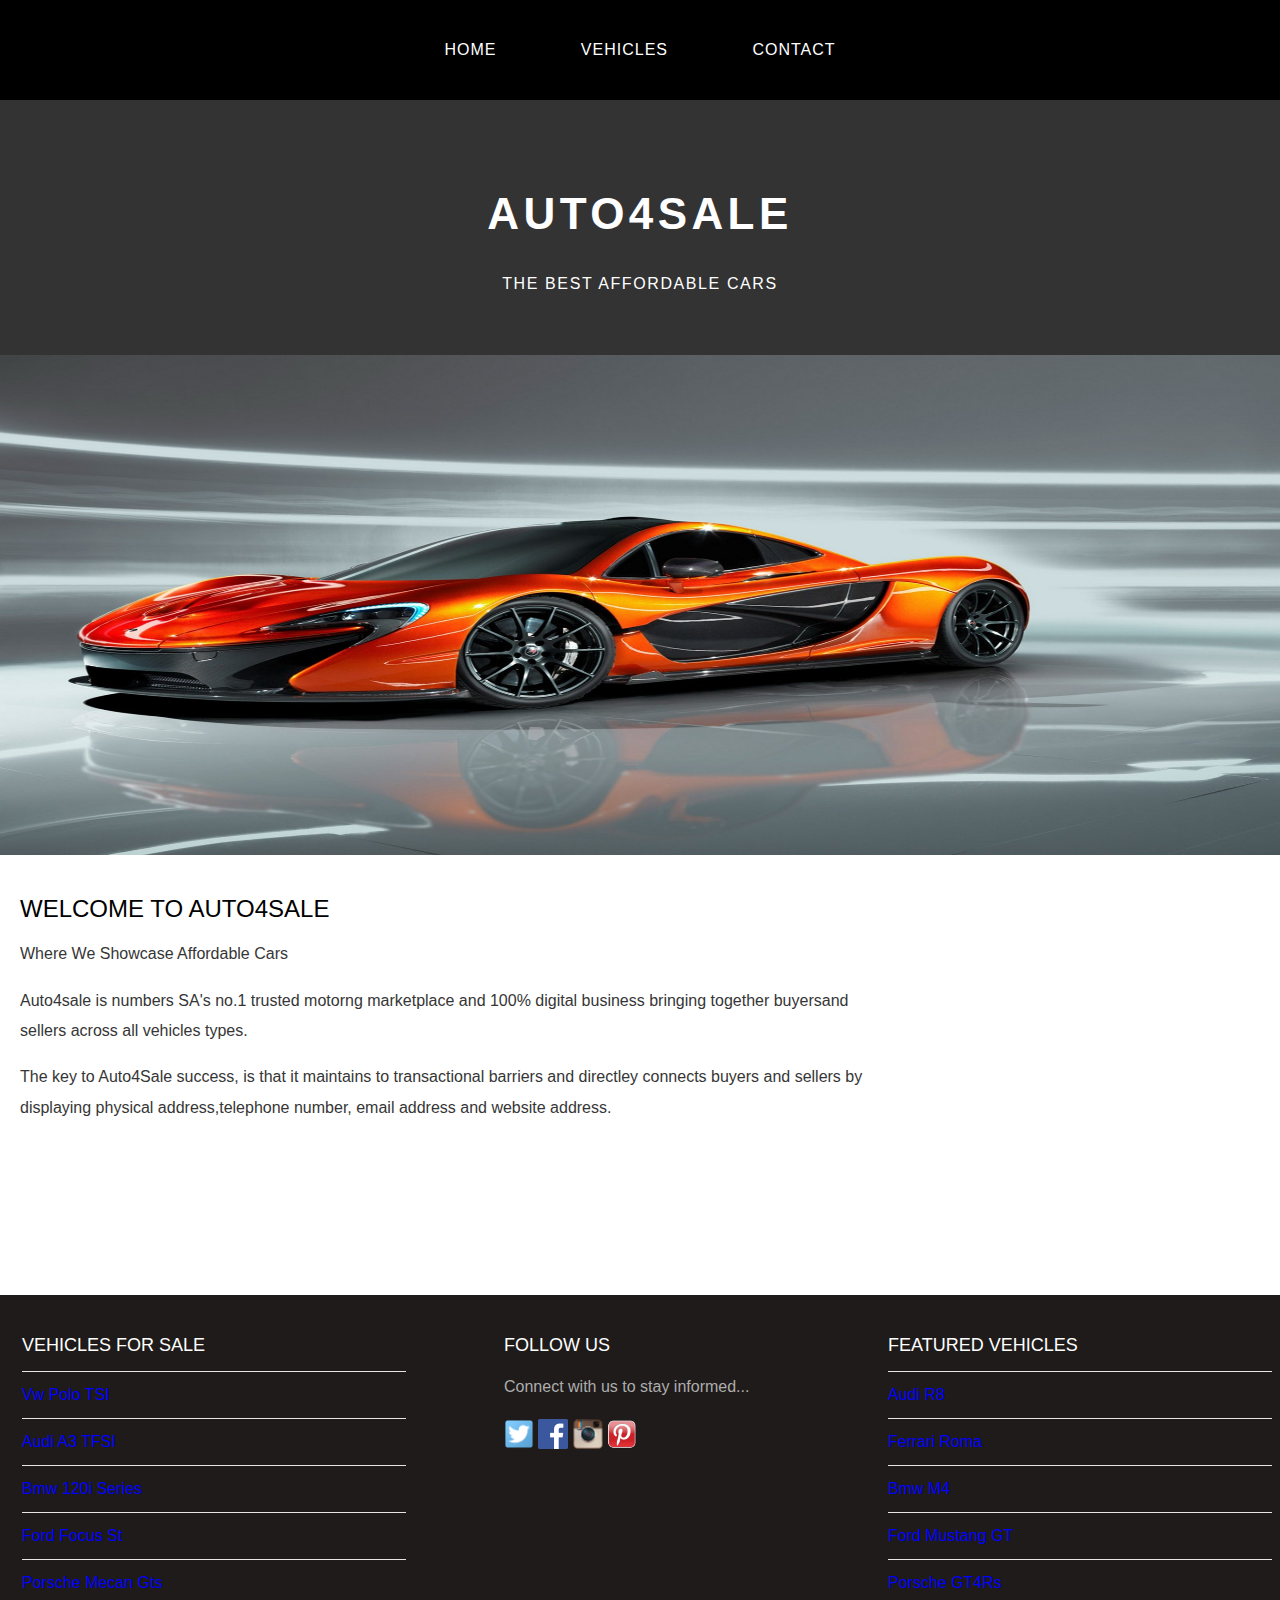
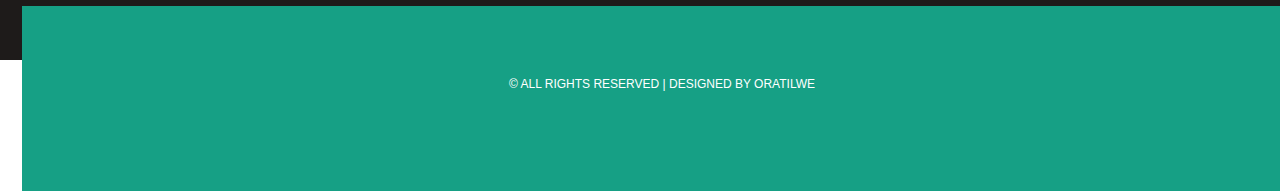
<file: index.html>
<!DOCTYPE html>
<html>
<head>
    <title>Auto4Sale</title>
    <link rel="stylesheet" href="style.css"/>
    </head>
    <body>
    <div id="menu">
    <ul>
    <li><a href="#">Home</a></li>
    <li><a href="vehicles.html">Vehicles</a></li>
    <li><a  href="contact.html">Contact</a></li>    
        </ul>    
        </div>
        <div id="header">
        <h1>AUTO4SALE</h1>
        <p>THE BEST AFFORDABLE CARS</p>
        </div>
        <div id="banner">
            <img src="images/img%20pic01.jpg">
        </div>
            <div id="page">
            <div id="content">
            <h2>Welcome To Auto4Sale</h2>
            <p>Where We Showcase Affordable Cars</p>
                <P>Auto4sale is numbers SA's no.1 trusted motorng marketplace and 100% digital business bringing together buyersand sellers across all vehicles types.</P><p>The key to Auto4Sale success, is that it maintains to transactional barriers and directley connects buyers and sellers by displaying physical address,telephone number, email address and website address.</p>
    
            </div>
        </div>
        <div id="footer">
        <div id="box-1">
        <h2>Vehicles For sale</h2>   
         <ul class="styled">
          <li><a href="vw-polo.html">Vw Polo TSI</a></li>
          <li><a href="audi-a3.html">Audi A3 TFSI</a></li> 
          <li><a href="bmw-120i.html">Bmw 120i Series</a></li>
          <li><a href="ford-focus-st.html">Ford Focus St</a></li>
          <li><a href="porsche-mecan.html">Porsche Mecan Gts</a></li>
            </ul>   
        </div>
            <div id="box-2">
            <h2>Featured Vehicles</h2>
            <ul class="styled">
            <li><a href="#">Audi R8</a></li>
            <li><a href="#">Ferrari Roma</a></li>
            <li><a href="#">Bmw M4</a></li>
            <li><a href="#">Ford Mustang GT</a></li>
            <li><a href="#">Porsche GT4Rs</a></li>
                </ul>
            </div>
             <div id="box-3">
        <h2>Follow Us</h2>
      <p>Connect with us to stay informed...</p>
      <a href="#"><img src="images/twitter.png" height="30"/></a>
      <a href="#"><img src="images/facebook.png" height="30"/></a>
     <a href="#"><img src="images/instagram.png" height="30"/></a>
      <a href="#"><img src="images/pinterest.png" height="30"/></a>
        </div>
    <div id="copyright">
    <p>&copy; All Rights Reserved | Designed By Oratilwe</p>
    </div>
    </div>
    </body>  
</html>
</file>
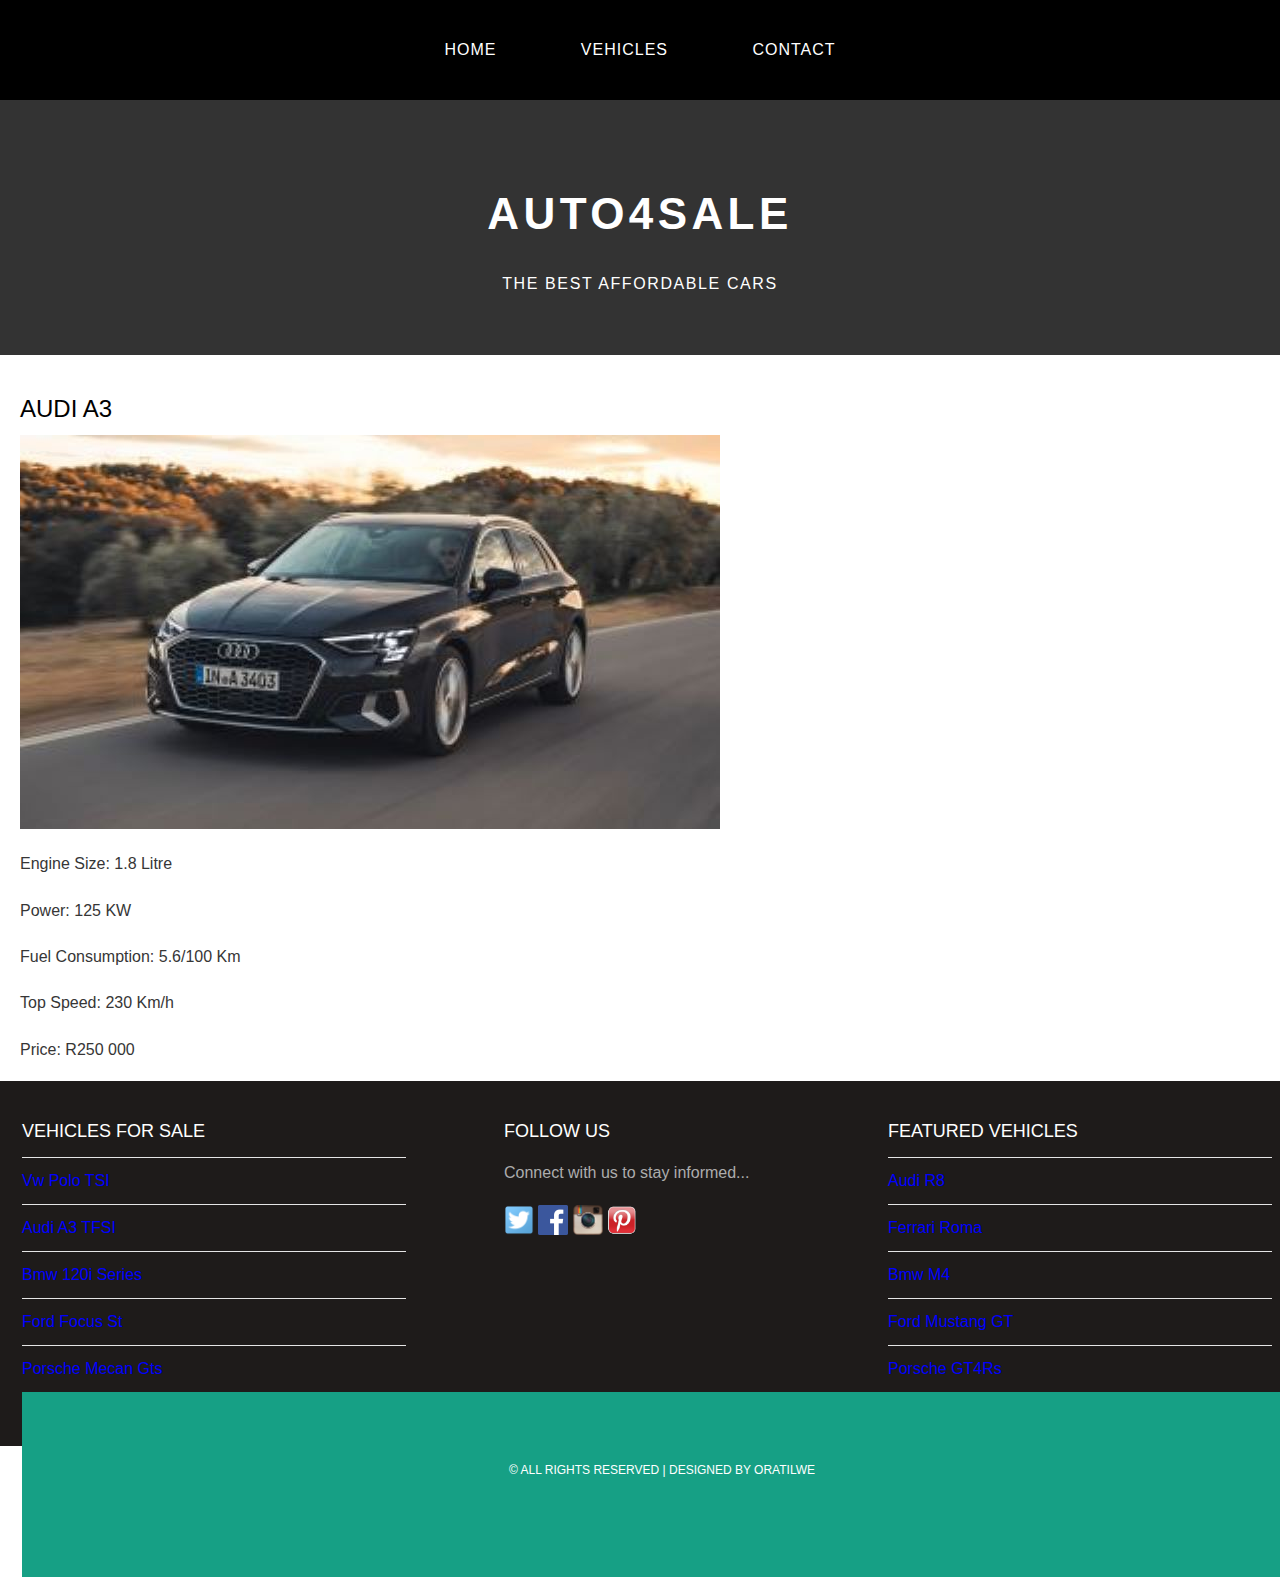
<file: audi-a3.html>
<!DOCTYPE html>
<html>
<head>
    <title>Auto4Sale</title>
    <link rel="stylesheet" href="style.css"/>
    </head>
    <body>
    <div id="menu">
    <ul>
    <li><a href="index.html">Home</a></li>
    <li><a href="vehicles.html">Vehicles</a></li>
    <li><a  href="contact.html">Contact</a></li>    
        </ul>    
        </div>
        <div id="header">
        <h1>AUTO4SALE</h1>
        <p>THE BEST AFFORDABLE CARS</p>
        </div>
        <div id="page">
        <div id="content">
        <h2>AUDI A3</h2>    
        <img src="images/A3%2001.jpg">
            <p>Engine Size: 1.8 Litre</p>
            <p>Power: 125 KW</p>
            <p>Fuel Consumption: 5.6/100 Km</p> 
            <p>Top Speed: 230 Km/h</p>
            <p>Price: R250 000</p>
            </div>
        </div>
        <div id="footer">
        <div id="box-1">
        <h2>Vehicles For sale</h2>   
         <ul class="styled">
          <li><a href="vw-polo.html">Vw Polo TSI</a></li>
          <li><a href="audi-a3.html">Audi A3 TFSI</a></li> 
          <li><a href="bmw-120i.html">Bmw 120i Series</a></li>
          <li><a href="ford-focus-st.html">Ford Focus St</a></li>
          <li><a href="porsche-mecan.html">Porsche Mecan Gts</a></li>
            </ul>   
        </div>
            <div id="box-2">
            <h2>Featured Vehicles</h2>
            <ul class="styled">
            <li><a href="#">Audi R8</a></li>
            <li><a href="#">Ferrari Roma</a></li>
            <li><a href="#">Bmw M4</a></li>
            <li><a href="#">Ford Mustang GT</a></li>
            <li><a href="#">Porsche GT4Rs</a></li>
                </ul>
            </div>
             <div id="box-3">
        <h2>Follow Us</h2>
      <p>Connect with us to stay informed...</p>
      <a href="#"><img src="images/twitter.png" height="30"/></a>
      <a href="#"><img src="images/facebook.png" height="30"/></a>
     <a href="#"><img src="images/instagram.png" height="30"/></a>
      <a href="#"><img src="images/pinterest.png" height="30"/></a>
        </div>
    <div id="copyright">
    <p>&copy; All Rights Reserved | Designed By Oratilwe</p>
    </div>
        </div>
    </body>  
</html>
</file>
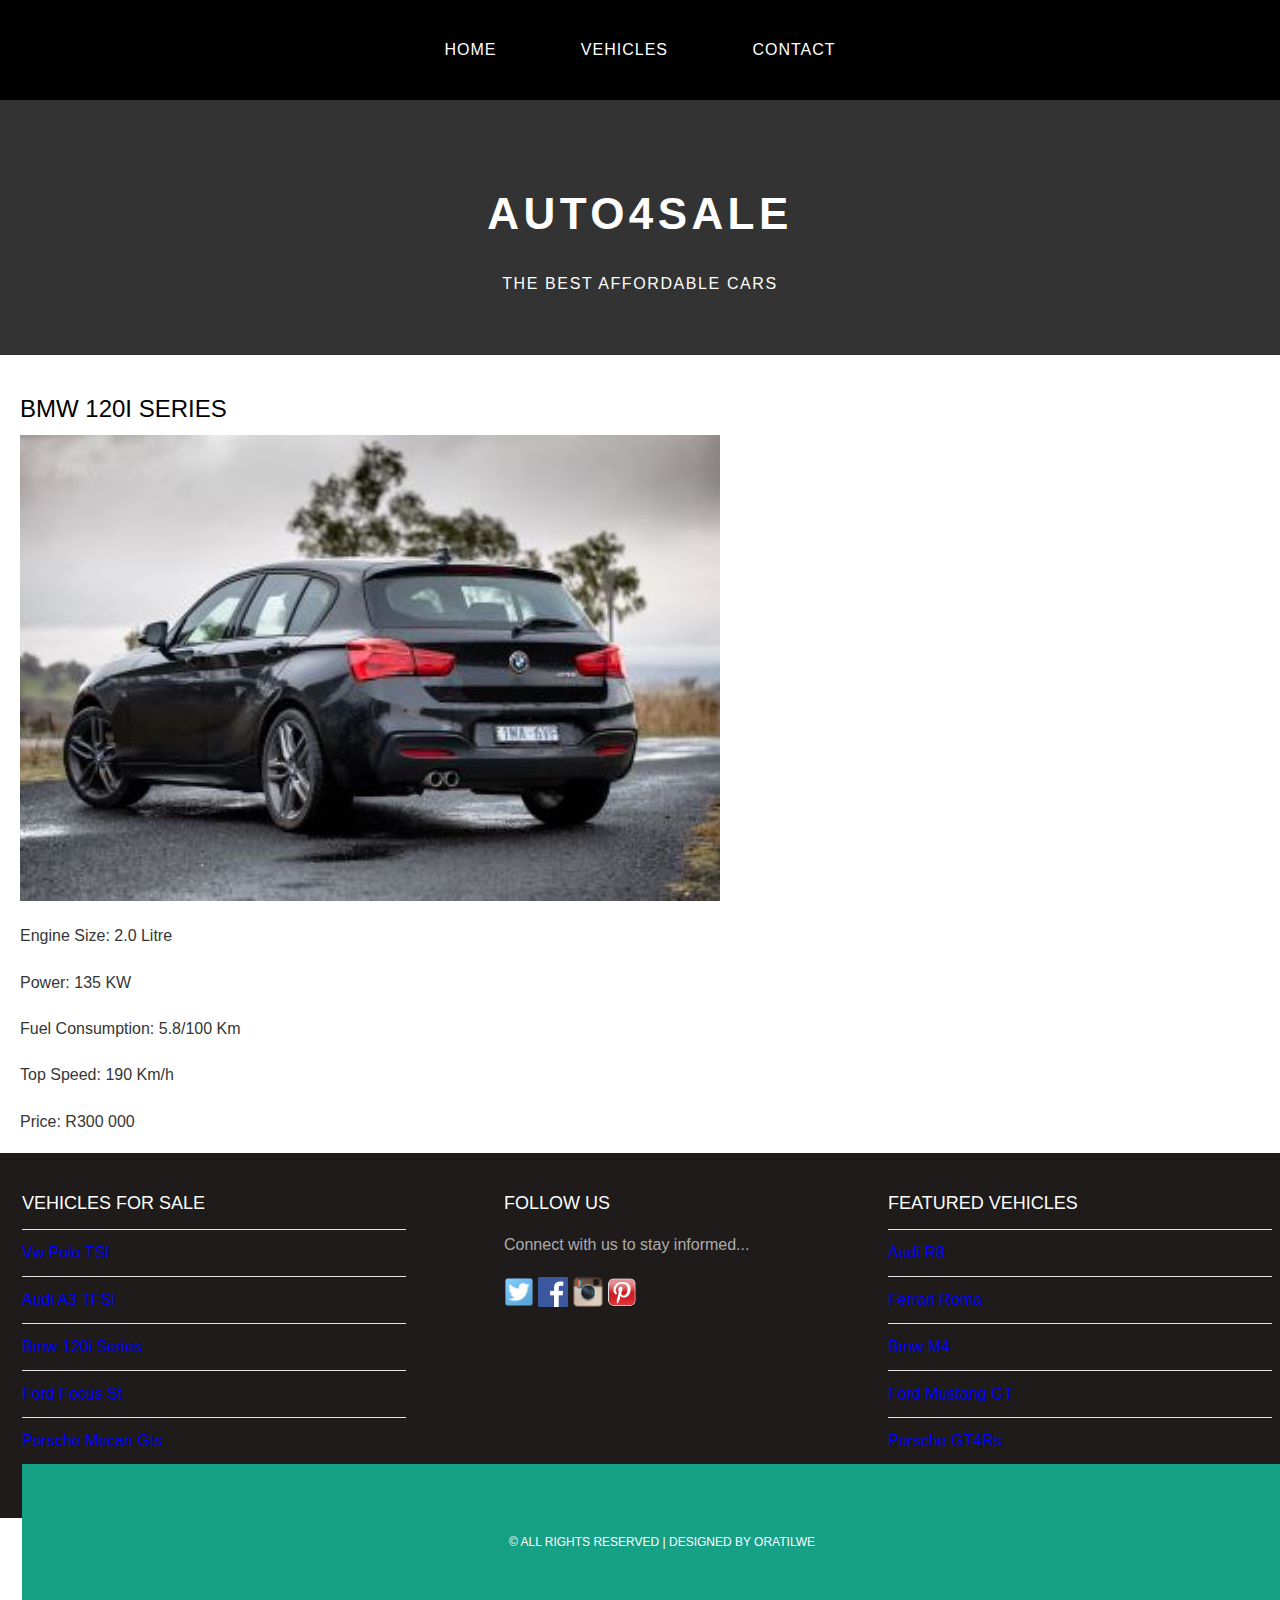
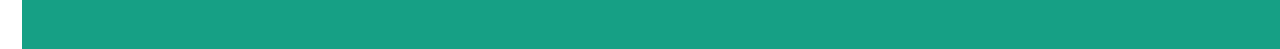
<file: bmw-120i.html>
<!DOCTYPE html>
<html>
<head>
    <title>Auto4Sale</title>
    <link rel="stylesheet" href="style.css"/>
    </head>
    <body>
    <div id="menu">
    <ul>
    <li><a href="index.html">Home</a></li>
    <li><a href="vehicles.html">Vehicles</a></li>
    <li><a  href="contact.html">Contact</a></li>    
        </ul>    
        </div>
        <div id="header">
        <h1>AUTO4SALE</h1>
        <p>THE BEST AFFORDABLE CARS</p>
        </div>
        <div id="page">
        <div id="content">
        <h2>BMW 120i SERIES</h2>    
        <img src="images/Bmw%201%20series.jpg"/>
            <p>Engine Size: 2.0 Litre</p>
            <p>Power: 135 KW</p>
            <p>Fuel Consumption: 5.8/100 Km</p> 
            <p>Top Speed: 190 Km/h</p>
            <p>Price: R300 000</p>
            </div>
        </div>
        <div id="footer">
        <div id="box-1">
        <h2>Vehicles For sale</h2>   
         <ul class="styled">
          <li><a href="vw-polo.html">Vw Polo TSI</a></li>
          <li><a href="audi-a3.html">Audi A3 TFSI</a></li> 
          <li><a href="bmw-120i.html">Bmw 120i Series</a></li>
          <li><a href="ford-focus-st.html">Ford Focus St</a></li>
          <li><a href="porsche-mecan.html">Porsche Mecan Gts</a></li>
            </ul>   
            </div>
            <div id="box-2">
            <h2>Featured Vehicles</h2>
            <ul class="styled">
            <li><a href="#">Audi R8</a></li>
            <li><a href="#">Ferrari Roma</a></li>
            <li><a href="#">Bmw M4</a></li>
            <li><a href="#">Ford Mustang GT</a></li>
            <li><a href="#">Porsche GT4Rs</a></li>
                </ul>
            </div>
             <div id="box-3">
        <h2>Follow Us</h2>
      <p>Connect with us to stay informed...</p>
      <a href="#"><img src="images/twitter.png" height="30"/></a>
      <a href="#"><img src="images/facebook.png" height="30"/></a>
     <a href="#"><img src="images/instagram.png" height="30"/></a>
      <a href="#"><img src="images/pinterest.png" height="30"/></a>
        </div>
    <div id="copyright">
    <p>&copy; All Rights Reserved | Designed By Oratilwe</p>
    </div>
        </div>
    </body>  
</html>
</file>
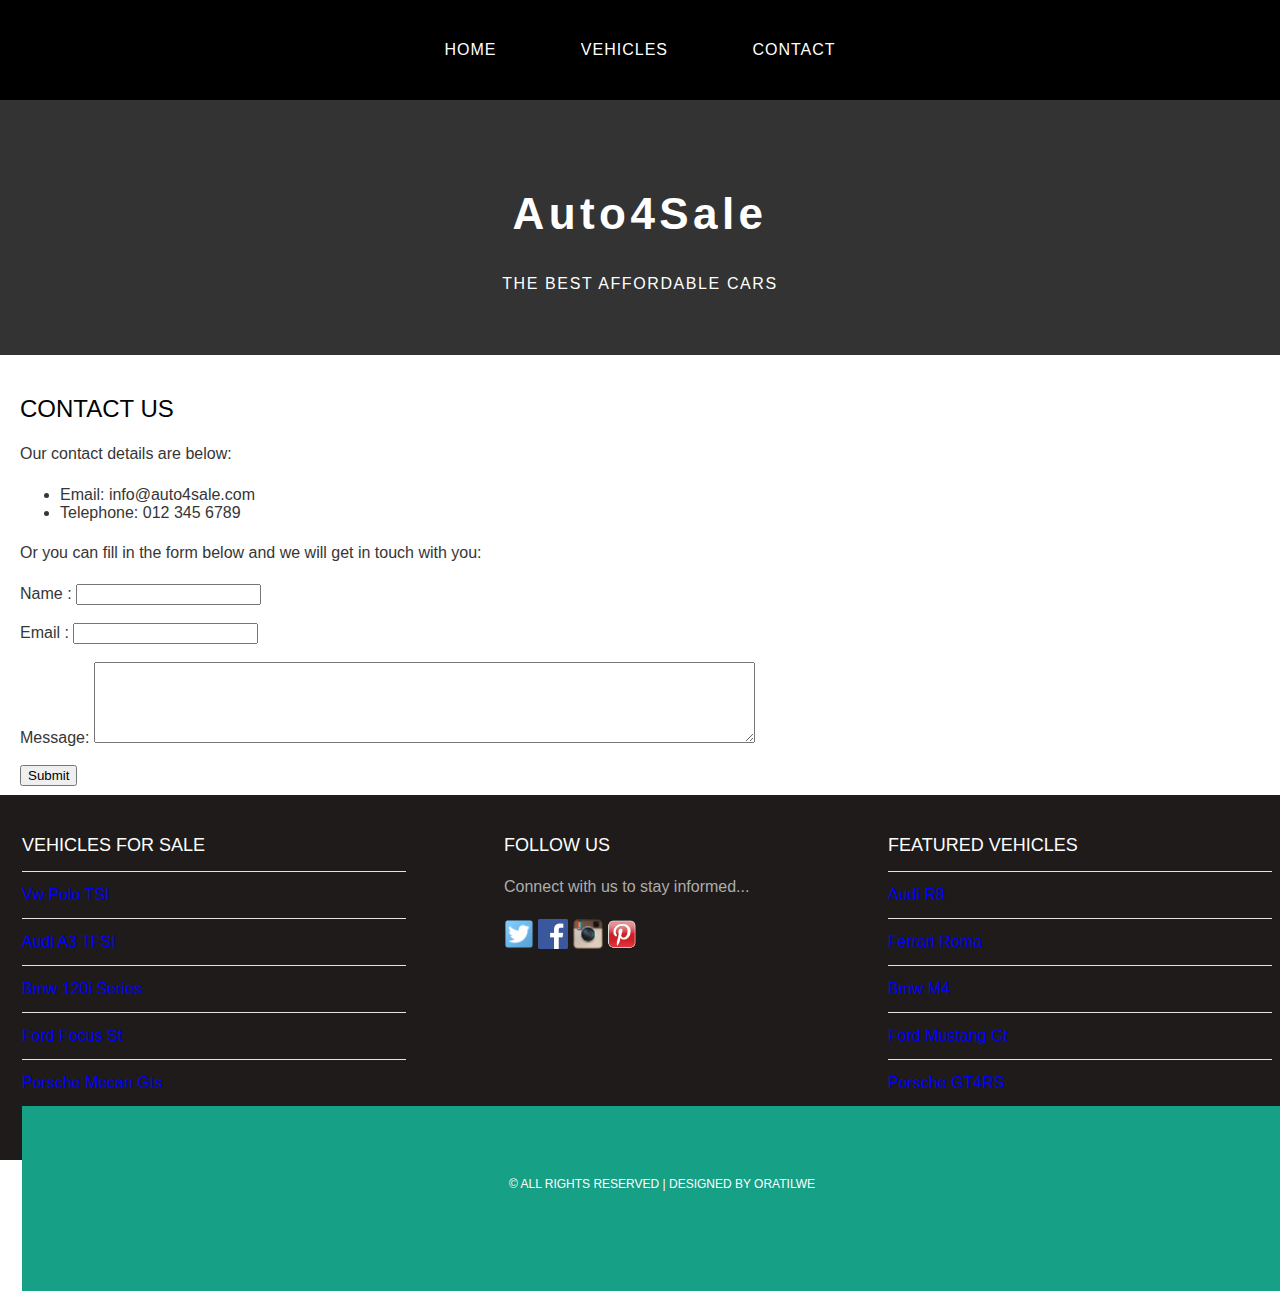
<file: contact.html>
<!DOCTYPE html>
<html>
   <head>
     <title>Travel The World</title>
    <link rel="stylesheet" href="style.css"/>
    </head>

<body>
    <div id="menu">
    <ul>
      <li><a href="index.html">Home</a></li>
      <li><a href="vehicles.html">Vehicles</a></li>
      <li><a href="#">Contact</a></li>
    </ul>
    </div>
    
    <div id="header">
    <h1>Auto4Sale</h1>
        <p>THE BEST AFFORDABLE CARS</p>
    </div>

    
    <div id="page">
    <div id="content">
        <h2>Contact Us</h2>
        <p>Our contact details are below:</p>
<ul class="style1">
<li>Email: info@auto4sale.com</li>
<li>Telephone: 012 345 6789</li>
</ul>

<p>Or you can fill in the form below and we will get in touch with you:</p>
<form>
Name     : <input type="text" /><br/><br/>
Email     : <input type="email" /><br/><br/>
Message: <textarea cols="80" rows="5"></textarea><br/><br/>
<input type="submit" value="Submit"/>
</form>
        </div>
    </div>
         <div id="footer">
        <div id="box-1">
        <h2>Vehicles For sale</h2>   
         <ul class="styled">
          <li><a href="vw-polo.html">Vw Polo TSI</a></li>
          <li><a href="audi-a3.html">Audi A3 TFSI</a></li> 
          <li><a href="bmw-120i.html">Bmw 120i Series</a></li>
          <li><a href="ford-focus-st.html">Ford Focus St</a></li>
          <li><a href="porsche-mecan.html">Porsche Mecan Gts</a></li>
            </ul>   
            </div>
            <div id="box-2">
            <h2>Featured Vehicles</h2>
            <ul class="styled">
            <li><a href="#">Audi R8</a></li>
            <li><a href="#">Ferrari Roma</a></li>
            <li><a href="#">Bmw M4</a></li>
            <li><a href="#">Ford Mustang Gt</a></li>
            <li><a href="#">Porsche GT4RS</a>  </li>
                </ul>
            </div>
             <div id="box-3">
        <h2>Follow Us</h2>
      <p>Connect with us to stay informed...</p>
      <a href="#"><img src="images/twitter.png" height="30"/></a>
      <a href="#"><img src="images/facebook.png" height="30"/></a>
     <a href="#"><img src="images/instagram.png" height="30"/></a>
      <a href="#"><img src="images/pinterest.png" height="30"/></a>
        
    </div>
    <div id="copyright">
    <p>&copy; All Rights Reserved | Designed By Oratilwe</p>
    </div>
        </div>
    </body>  
</html>
</file>
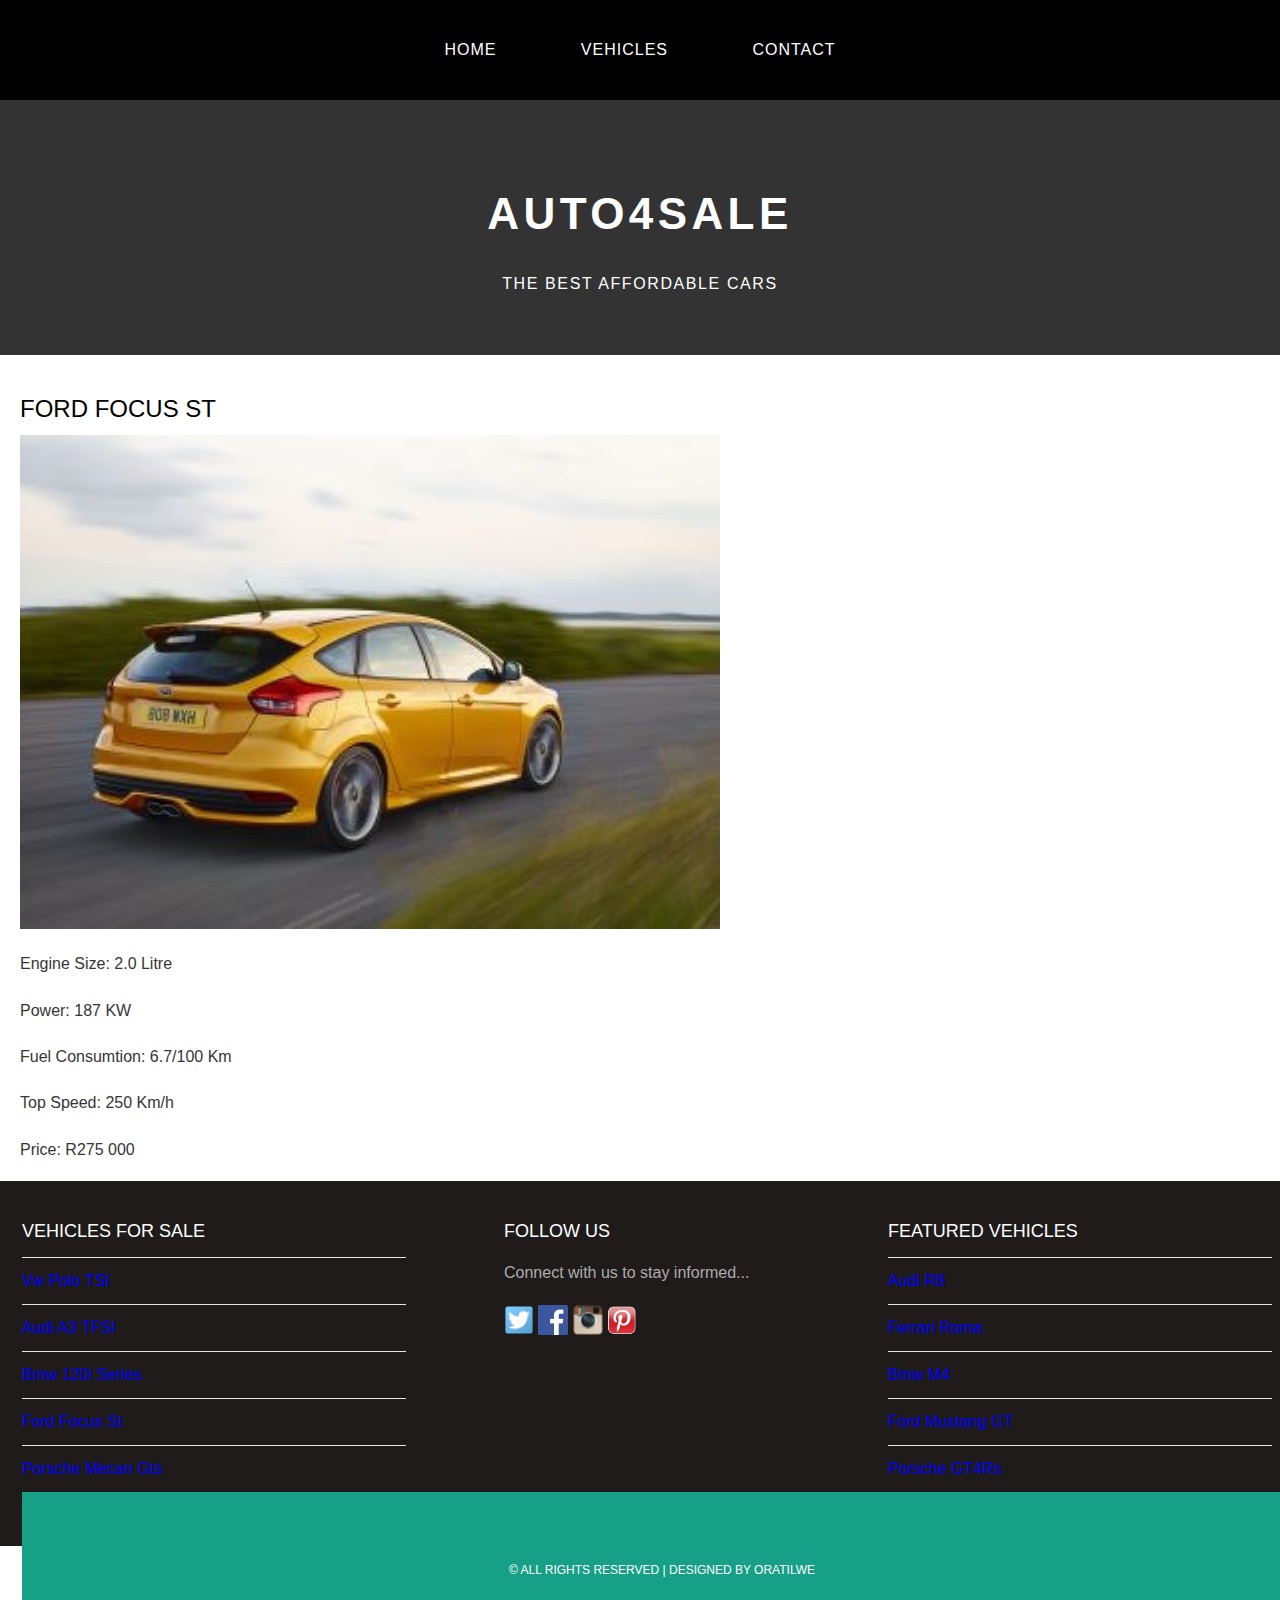
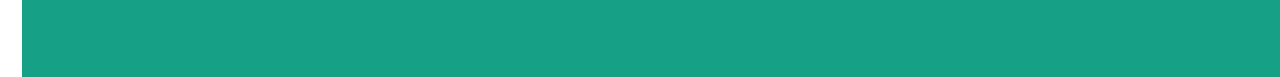
<file: ford-focus-st.html>
<!DOCTYPE html>
<html>
<head>
    <title>Auto4Sale</title>
    <link rel="stylesheet" href="style.css"/>
    </head>
    <body>
    <div id="menu">
    <ul>
    <li><a href="index.html">Home</a></li>
    <li><a href="vehicles.html">Vehicles</a></li>
    <li><a  href="contact.html">Contact</a></li>    
        </ul>    
        </div>
        <div id="header">
        <h1>AUTO4SALE</h1>
        <p>THE BEST AFFORDABLE CARS</p>
        </div>
        <div id="page">
        <div id="content">
        <h2>FORD FOCUS ST</h2>    
        <img src="images/Ford%20focu%20st.jpg"/>
            <p>Engine Size: 2.0 Litre</p>
            <p>Power: 187 KW</p>
            <p>Fuel Consumtion: 6.7/100 Km</p> 
            <p>Top Speed: 250 Km/h</p>
            <p>Price: R275 000</p>
            </div>
        </div>
        <div id="footer">
        <div id="box-1">
        <h2>Vehicles For sale</h2>   
         <ul class="styled">
          <li><a href="vw-polo.html">Vw Polo TSI</a></li>
          <li><a href="audi-a3.html">Audi A3 TFSI</a></li> 
          <li><a href="bmw-120i.html">Bmw 120i Series</a></li>
          <li><a href="ford-focus-st.html">Ford Focus St</a></li>
          <li><a href="porsche-mecan.html">Porsche Mecan Gts</a></li>
            </ul>   
            </div>
            <div id="box-2">
            <h2>Featured Vehicles</h2>
            <ul class="styled">
            <li><a href="#">Audi R8</a></li>
            <li><a href="#">Ferrari Roma</a></li>
            <li><a href="#">Bmw M4</a></li>
            <li><a href="#">Ford Mustang GT</a></li>
            <li><a href="#">Porsche GT4Rs</a></li>
                </ul>
            </div>
             <div id="box-3">
        <h2>Follow Us</h2>
      <p>Connect with us to stay informed...</p>
      <a href="#"><img src="images/twitter.png" height="30"/></a>
      <a href="#"><img src="images/facebook.png" height="30"/></a>
     <a href="#"><img src="images/instagram.png" height="30"/></a>
      <a href="#"><img src="images/pinterest.png" height="30"/></a>
        </div>
    <div id="copyright">
    <p>&copy; All Rights Reserved | Designed By Oratilwe</p>
    </div>
        </div>
    </body>  
</html>
</file>
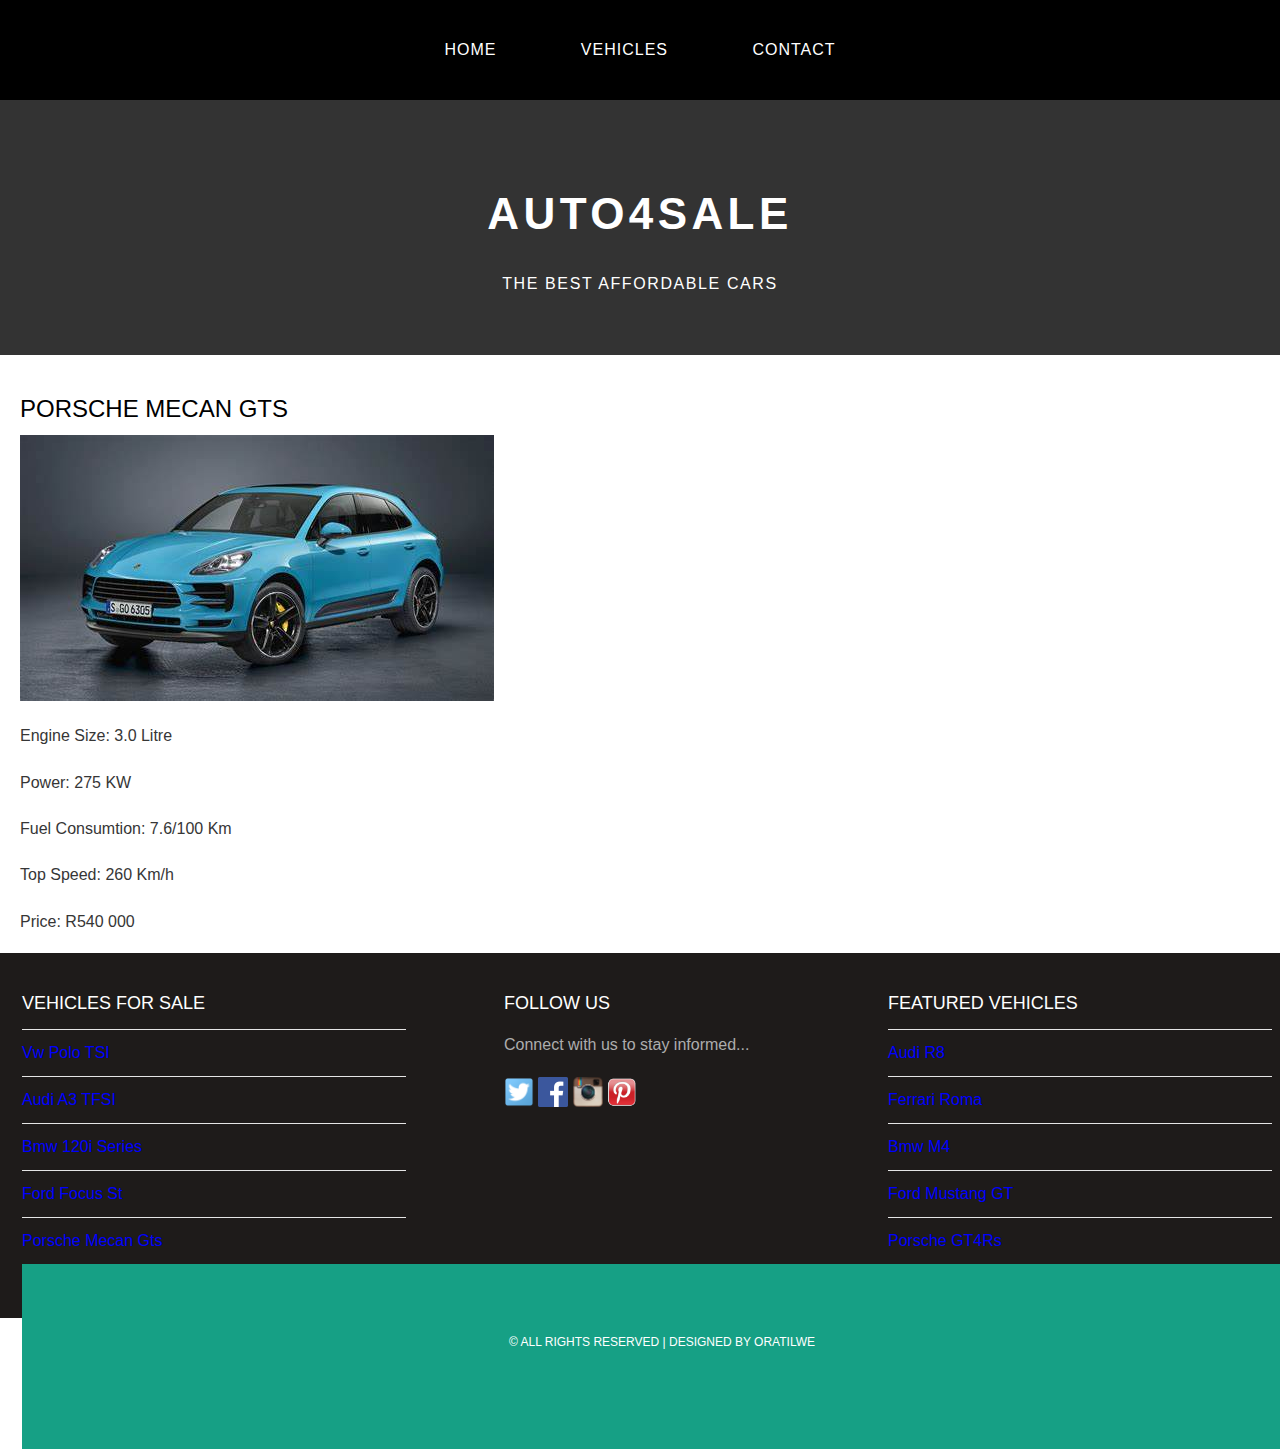
<file: porsche-mecan.html>
<!DOCTYPE html>
<html>
<head>
    <title>Auto4Sale</title>
    <link rel="stylesheet" href="style.css"/>
    </head>
    <body>
    <div id="menu">
    <ul>
    <li><a href="index.html">Home</a></li>
    <li><a href="vehicles.html">Vehicles</a></li>
    <li><a  href="contact.htmls">Contact</a></li>    
        </ul>    
        </div>
        <div id="header">
        <h1>AUTO4SALE</h1>
        <p>THE BEST AFFORDABLE CARS</p>
        </div>
        <div id="page">
        <div id="content">
        <h2>PORSCHE MECAN GTS</h2>    
        <img src="images/porsche%20mecan.jpg">
            <p>Engine Size: 3.0 Litre</p>
            <p>Power: 275 KW</p>
            <p>Fuel Consumtion: 7.6/100 Km</p> 
            <p>Top Speed: 260 Km/h</p>
            <p>Price: R540 000</p>
            </div>
        </div>
        <div id="footer">
        <div id="box-1">
        <h2>Vehicles For sale</h2>   
         <ul class="styled">
          <li><a href="vw-polo.html">Vw Polo TSI</a></li>
          <li><a href="audi-a3.html">Audi A3 TFSI</a></li> 
          <li><a href="bmw-120i.html">Bmw 120i Series</a></li>
          <li><a href="ford-focus-st.html">Ford Focus St</a></li>
          <li><a href="porsche-mecan.html">Porsche Mecan Gts</a></li>
            </ul>   
            </div>
            <div id="box-2">
            <h2>Featured Vehicles</h2>
            <ul class="styled">
            <li><a href="#">Audi R8</a></li>
            <li><a href="#">Ferrari Roma</a></li>
            <li><a href="#">Bmw M4</a></li>
            <li><a href="#">Ford Mustang GT</a></li>
            <li><a href="#">Porsche GT4Rs</a></li>
                </ul>
            </div>
             <div id="box-3">
        <h2>Follow Us</h2>
      <p>Connect with us to stay informed...</p>
      <a href="#"><img src="images/twitter.png" height="30"/></a>
      <a href="#"><img src="images/facebook.png" height="30"/></a>
     <a href="#"><img src="images/instagram.png" height="30"/></a>
      <a href="#"><img src="images/pinterest.png" height="30"/></a>
        </div>
    <div id="copyright">
    <p>&copy; All Rights Reserved | Designed By Oratilwe</p>
    </div>
        </div>
    </body>  
</html>
</file>
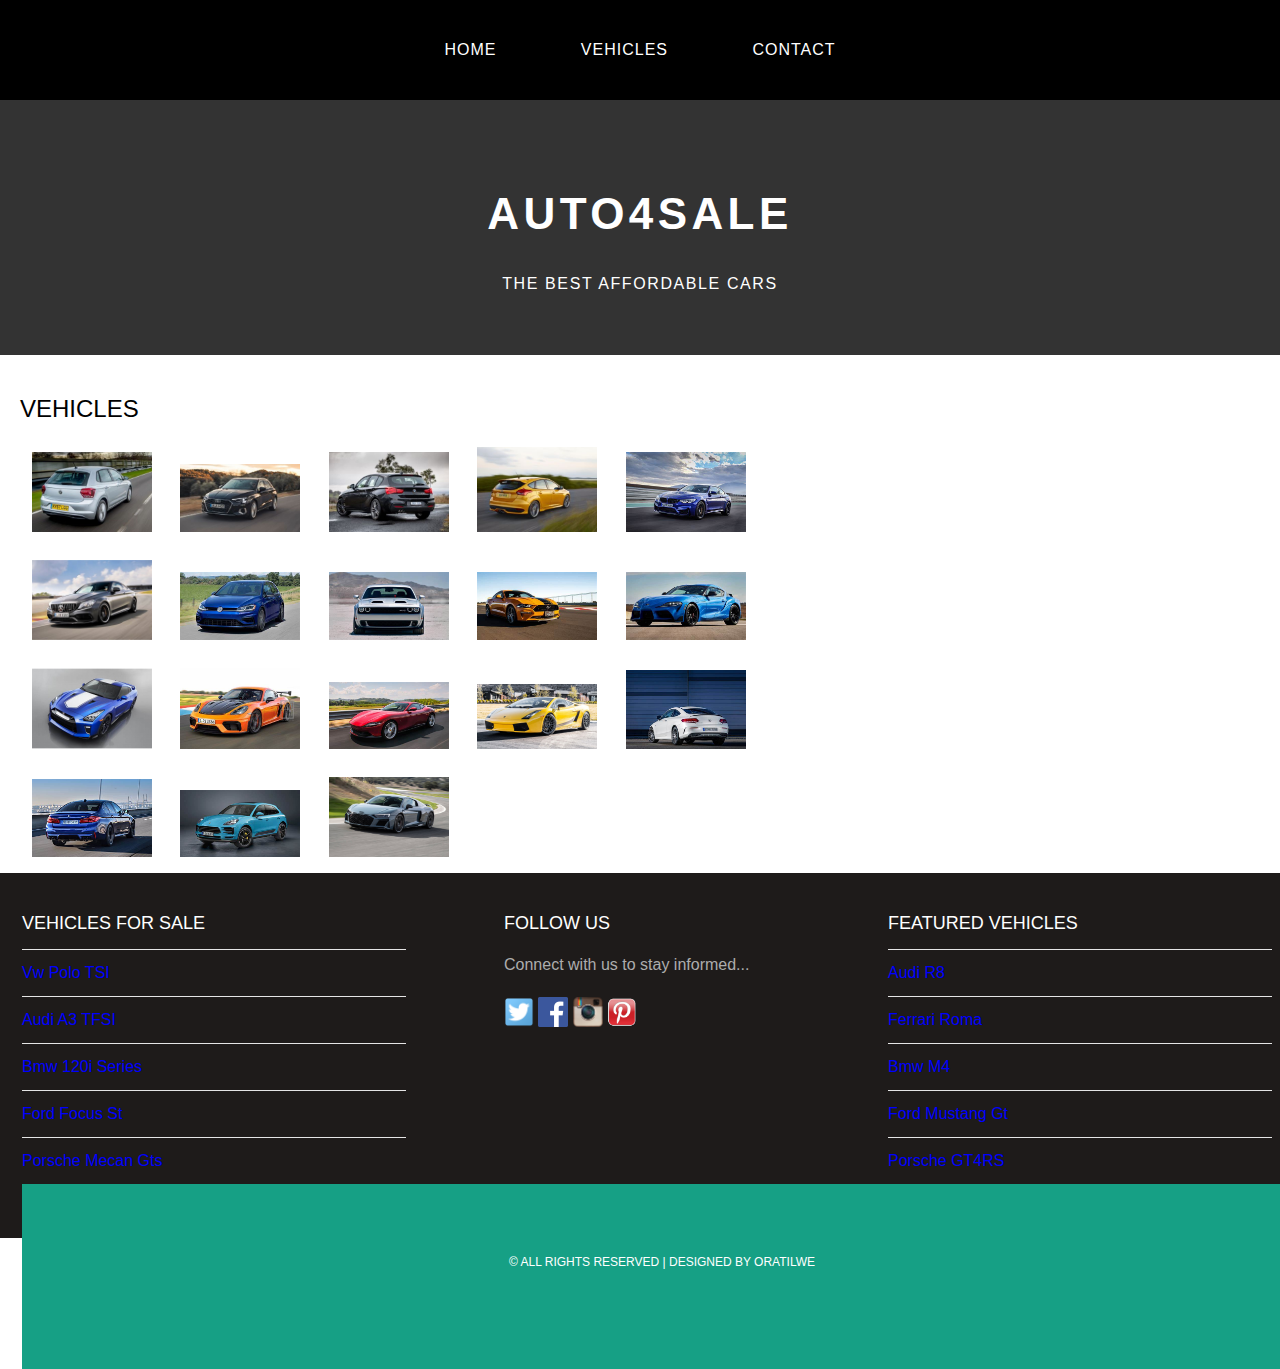
<file: vehicles.html>
<!DOCTYPE html>
<html>
<head>
    <title>Auto4Sale</title>
    <link rel="stylesheet" href="style.css"/>
    </head>
    <body>
    <div id="menu">
    <ul>
    <li><a href="index.html">Home</a></li>
    <li><a href="#">Vehicles</a></li>
    <li><a  href="contact.html">Contact</a></li>    
        </ul>    
        </div>
         <div id="header">
       <h1>AUTO4SALE</h1>
        <p>THE BEST AFFORDABLE CARS</p>
    </div>
        <div id="page">
    <div id="content">
          <h2>Vehicles</h2>
        <div id="vehicles">
          <img src="images/polo01.jpg"/>
          <img src="images/A3%2001.jpg"/>
          <img src="images/Bmw%201%20series.jpg"/>
          <img src="images/Ford%20focu%20st.jpg"/>
          <img src="images/bmw%20m4.jpg"/>
          <img src="images/amg%20c63.jpg"/>
          <img src="images/golf%20r.jpg"/>
          <img src="images/dodge%20challenger.jpg"/>
          <img src="images/ford%20mustang%20gt.jpg"/>
          <img src="images/toyota%20supra.jpg"/>
          <img src="images/nissan%20gtr.jpg"/>
          <img src="images/porsche%20g4%20rs.jpg"/>
          <img src="images/ferrari%20roma.jpg"/>
          <img src="images/lamborghini%20gallardo.jpg"/>
          <img src="images/mercedes%20c43.jpg"/>
          <img src="images/bmw%20m5.jpg"/>
          <img src="images/porsche%20mecan.jpg"/>
          <img src="images/audi%20r8.jpg"/>
        </div>
        </div>
        </div>
          <div id="footer">
        <div id="box-1">
        <h2>Vehicles For sale</h2>   
         <ul class="styled">
          <li><a href="vw-polo.html">Vw Polo TSI</a></li>
          <li><a href="audi-a3.html">Audi A3 TFSI</a></li> 
          <li><a href="bmw-120i.html">Bmw 120i Series</a></li>
          <li><a href="ford-focus-st.html">Ford Focus St</a></li>
          <li><a href="porsche-mecan.html">Porsche Mecan Gts</a></li>
            </ul>   
            </div>
            <div id="box-2">
            <h2>Featured Vehicles</h2>
            <ul class="styled">
            <li><a href="#">Audi R8</a></li>
            <li><a href="#">Ferrari Roma</a></li>
            <li><a href="#">Bmw M4</a></li>
            <li><a href="#">Ford Mustang Gt</a></li>
            <li><a href="#">Porsche GT4RS</a>  </li>
                </ul>
            </div>
             <div id="box-3">
        <h2>Follow Us</h2>
      <p>Connect with us to stay informed...</p>
      <a href="#"><img src="images/twitter.png" height="30"/></a>
      <a href="#"><img src="images/facebook.png" height="30"/></a>
     <a href="#"><img src="images/instagram.png" height="30"/></a>
      <a href="#"><img src="images/pinterest.png" height="30"/></a>
        
    </div>
    <div id="copyright">
    <p>&copy; All Rights Reserved | Designed By Oratilwe</p>
    </div>
        </div>
    </body>  
</html>
</file>
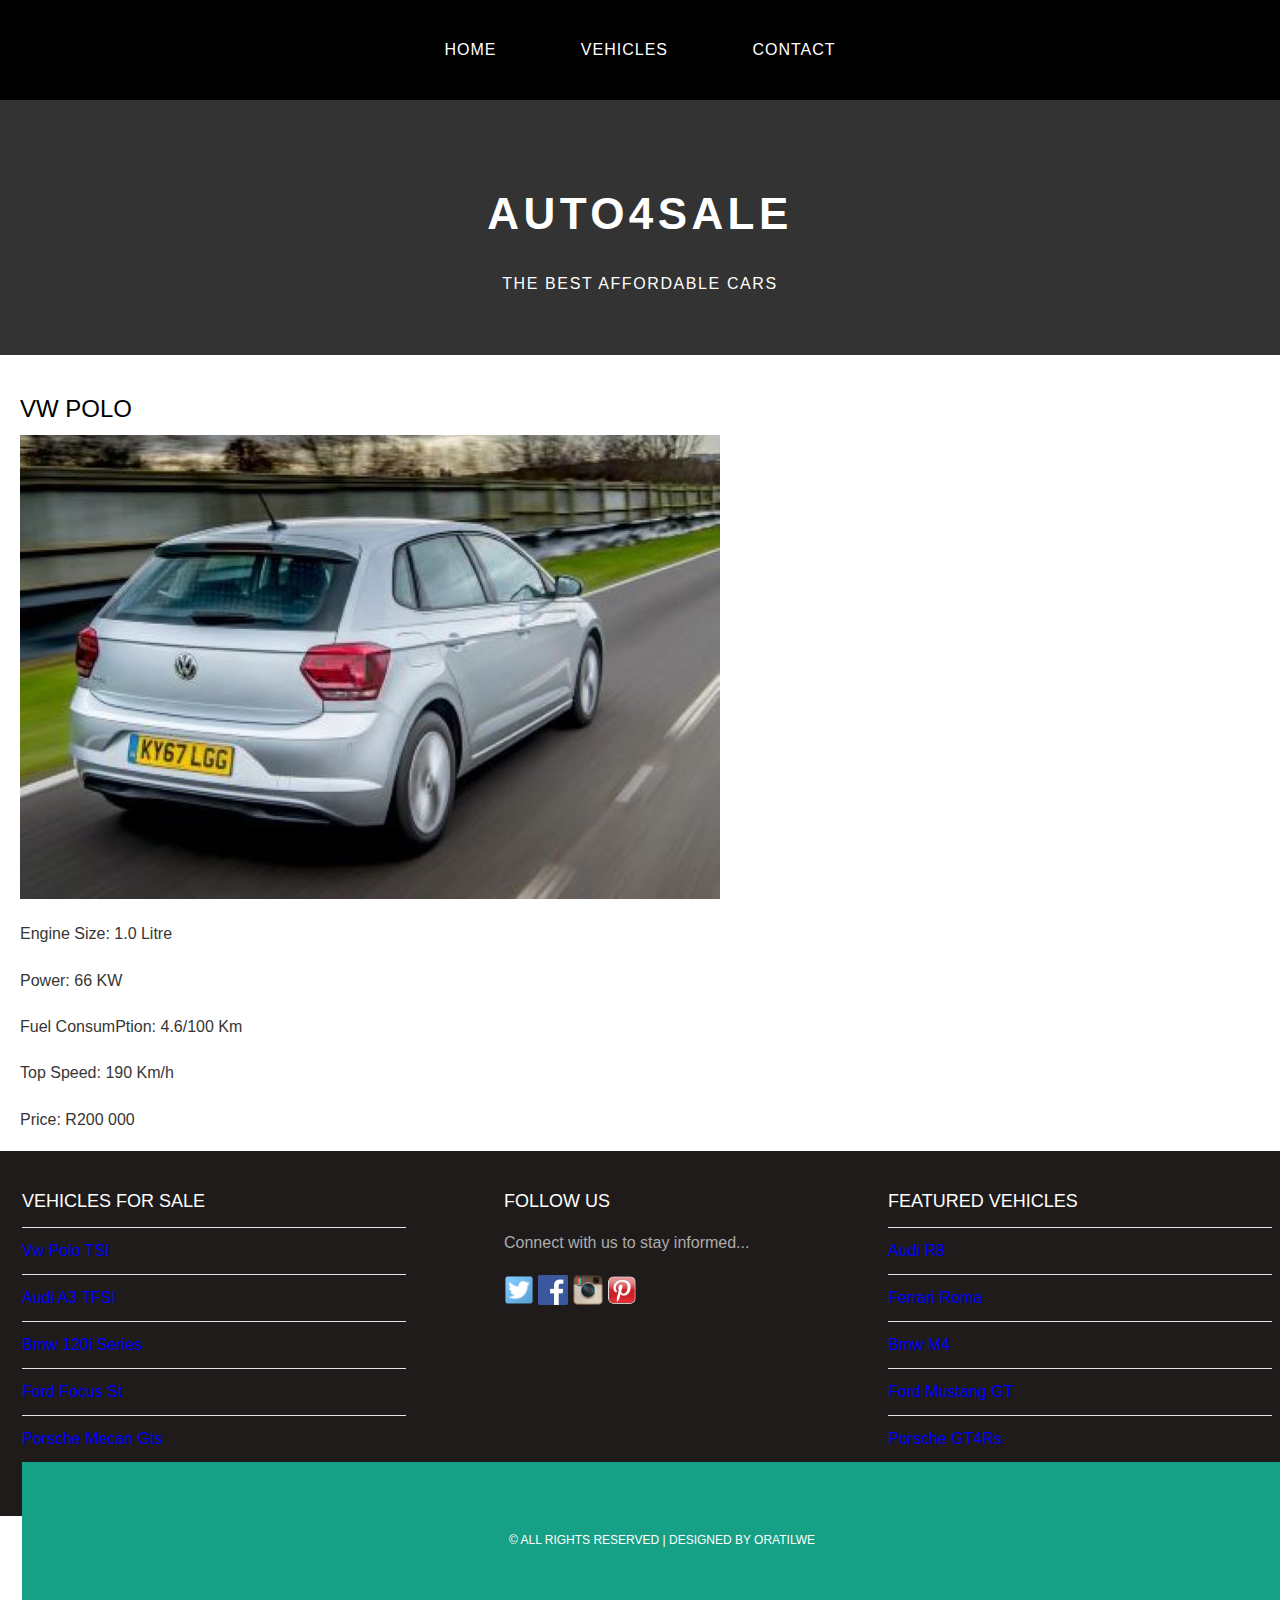
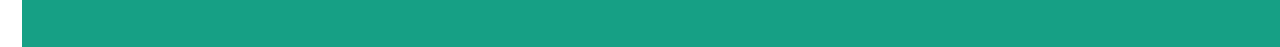
<file: vw-polo.html>
<!DOCTYPE html>
<html>
<head>
    <title>Auto4Sale</title>
    <link rel="stylesheet" href="style.css"/>
    </head>
    <body>
    <div id="menu">
    <ul>
    <li><a href="index.html">Home</a></li>
    <li><a href="vehicles.html">Vehicles</a></li>
    <li><a  href="contact.html">Contact</a></li>    
        </ul>    
        </div>
        <div id="header">
        <h1>AUTO4SALE</h1>
        <p>THE BEST AFFORDABLE CARS</p>
        </div>
        <div id="page">
        <div id="content">
        <h2>Vw polo</h2>    
        <img src="images/polo01.jpg"/>
            <p>Engine Size: 1.0 Litre</p>
            <p>Power: 66 KW</p>
            <p>Fuel ConsumPtion: 4.6/100 Km</p> 
            <p>Top Speed: 190 Km/h</p>
            <p>Price: R200 000</p>
            </div>
        </div>
        <div id="footer">
        <div id="box-1">
        <h2>Vehicles For sale</h2>   
         <ul class="styled">
          <li><a href="vw-polo.html">Vw Polo TSI</a></li>
          <li><a href="audi-a3.html">Audi A3 TFSI</a></li> 
          <li><a href="bmw-120i.html">Bmw 120i Series</a></li>
          <li><a href="ford-focus-st.html">Ford Focus St</a></li>
          <li><a href="porsche-mecan.html">Porsche Mecan Gts</a></li>
            </ul>   
            </div>
            <div id="box-2">
            <h2>Featured Vehicles</h2>
            <ul class="styled">
            <li><a href="#">Audi R8</a></li>
            <li><a href="#">Ferrari Roma</a></li>
            <li><a href="#">Bmw M4</a></li>
            <li><a href="#">Ford Mustang GT</a></li>
            <li><a href="#">Porsche GT4Rs</a></li>
                </ul>
            </div>
             <div id="box-3">
        <h2>Follow Us</h2>
      <p>Connect with us to stay informed...</p>
      <a href="#"><img src="images/twitter.png" height="30"/></a>
      <a href="#"><img src="images/facebook.png" height="30"/></a>
     <a href="#"><img src="images/instagram.png" height="30"/></a>
      <a href="#"><img src="images/pinterest.png" height="30"/></a>
        </div>
    <div id="copyright">
    <p>&copy; All Rights Reserved | Designed By Oratilwe</p>
    </div>
        </div>
    </body>  
</html>
</file>
<file: style.css>
body{
    margin: 0;
    padding: 0;
    background-color: white;
    font-family: raleway, sans-serif;
    font-size: 16px;
    font-weight: 400;
    color: #363636;
}

p{
    line-height: 190%;
}

a{
    text-decoration: none;
    color: blue;
}

#menu{
    background-color: black;
    height: 100px;
}

#menu ul{
    margin: 0;
    padding: 0;
    list-style-type: none;
    text-align: center;
}

#menu li{
    display: inline-block;
}

#menu a{
    letter-spacing: 1px;
    text-decoration: none;
    text-align: center;
    text-transform: uppercase;
    font-size: 16px;
    line-height: 100px;
    color: white;
    padding: 0 40px;
    border: none;
    display: block;
}

#menu a:hover{
    background-color: 1abc9c;
}

#header{
    padding: 60px 0px 40px 0px;
    background-color: #333333;
    text-align: center;
}

#header h1{
    letter-spacing: 0.1em;
    font-size: 44px;
    color: white;
}

#header p{
    letter-spacing: 0.1em;
    color: white;
}

#banner{
    height: 500px;
}

#banner img{
    width: 100%;
    height: 500px;
}

#page{
    min-height: 400px;
    padding: 20px;
}

#page h2{
    margin-bottom: 12px;
    text-transform: uppercase;
    font-weight: 400;
    color: black;
}

#content{
    float: left;
    width: 70%;
}



/* LIST */

ul.styled{
    margin: 0;
    padding: 0;
    list-style: none;
}

ul.styled li{
    border-top: solid 1px #e5e5e5;
    padding: 14px 0px;

}

ul.style a img{
    height: 45px;
    width: 70px;
    padding: 30px;
}

#footer{
    width: 100%;
    height: 340px;
    background-color: #1e1b1a;
    padding-top: 25px;
    padding-left: 22px;
    clear: both;
}

#footer h2{
   font-size: 18px;
    font-weight: 400;
    text-transform: uppercase;
    color: white;
}

#footer p{
    color: #adadad;
}

#foooter a{
    color: #adadad;
}

#box-1{
    float: left;
    width: 30%;
    padding-right: 30px;
}

#box-2{
    float: right;
    width: 30%;
    padding-right: 30px; 
}

#box-3{
    float: right;
    width: 30%;
    padding-left: 30px;
}


#box-4 {
    float: left;
    width: 30%;
    padding-left: 30px;
}


#copyright{
    width: 100%;
    height: 130px;
    text-align: center;
    background-color: #16a085;
    padding-top: 55px;
    clear: both;
}

#copyright p{
    font-size: 12px;
    letter-spacing: 0.1en;
    text-transform: uppercase;
    color: white;
}

/* ****************************************************************  */
/* GALLERY                                                          */
/* *************************************************************** */

#vehicles img{
    width: 120px;
    margin: 12px;
    -moz-transition: -moz-transform 0.5s ease-in;
	-webkit-transition: -webkit-transform 0.5s ease-in;
	-o-transition: -o-transform 0.5s ease-in;
}

#vehicles img:hover{
	-moz-transform: scale(3);
	-webkit-transform: scale(3);
	-o-transform: scale(3);
 }

#vw polo img{
    width: 120px;
    margin: 12px;
    -moz-transition: -moz-transform 0.5s ease-in;
    -webkit-transition: -webkit-transform 0.5s ease-in;
    -0-transition: -0-transform 0.5s  ease-in;
}

#vw polo img{
    -moz-transform: scale(3)
    -webkit-transform: scale(3)
    -0-transform: scale(3)
}
</file>
